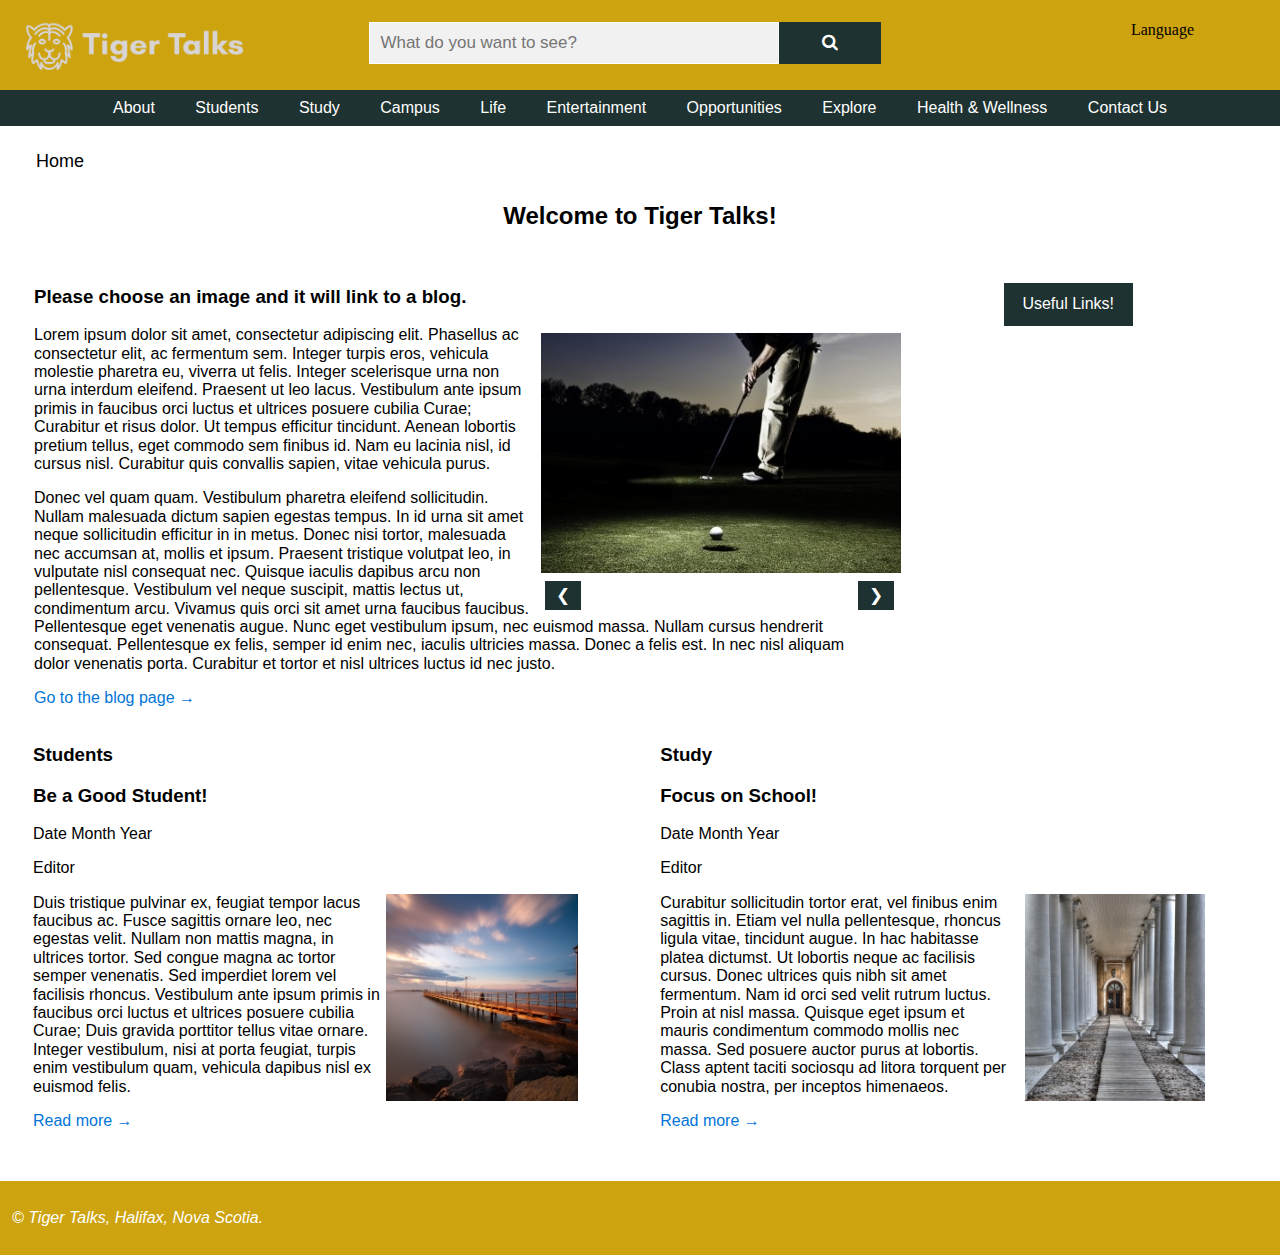
<file: index.html>
<!DOCTYPE html>
<html lang="en">

<head>
    <meta charset="utf-8">
    <meta name="viewport" content="width=device-width, initial-scale=1">
    <title>Tiger Talks</title>
    <!--
        Normalize.css
        GitHub (2018), A modern, HTML5-ready alternative to CSS resets
        URL: https://necolas.github.io/normalize.css/
        Date accessed: Nov 25, 2018
    -->
    <link rel="stylesheet" type="text/css" href="css/normalize.css">
    <!--Use the stylesheet to style the whole page-->
    <link rel="stylesheet" type="text/css" href="css/styles.css">
</head>

<body>
    <header>
        <!--This logo can link to the home page-->
        <a href="index.html"><img id="logo" src="images/tigertalkslogo.png" alt="Nice logo" /></a>
        <!--Use the stylesheet to style the search button-->
        <link rel="stylesheet" href="https://cdnjs.cloudflare.com/ajax/libs/font-awesome/4.7.0/css/font-awesome.min.css">
        <!--The search bar links to Google search-->
        <form id="search" style="margin-left: 8%; width: 40%" method="get" action="http://www.google.com/search">
            <input placeholder="What do you want to see?" name="q" size="25" maxlength="255" value="" />
            <button type="submit"><i class="fa fa-search"></i></button>
        </form>
        <!--Language options on the top right side-->
        <div class="languages">
            <button class="dropdown">Language</button>
            <div class="languages-options">
                <ul>
                    <li><a href="#">Français</a></li>
                    <li><a href="#">Mi'kmaq</a></li>
                </ul>
            </div>
        </div>
    </header>
    <!--General navigation bar-->
    <nav class="navigation">
        <ul>
            <li><a href="about.html">About</a></li>
            <li><a href="#">Students</a></li>
            <li><a href="#">Study</a></li>
            <li><a href="#">Campus</a></li>
            <li><a href="#">Life</a></li>
            <li><a href="#">Entertainment</a></li>
            <li><a href="#">Opportunities</a></li>
            <li><a href="#">Explore</a></li>
            <li><a href="#">Health & Wellness</a></li>
            <li><a href="contact.html">Contact Us</a></li>
        </ul>
    </nav>
    <!--Mobile navigation bar-->
    <!--Click the navigation button, all the navigation options will show up-->
    <button id="drop-button" class = "expandable" onclick="mobile()">Navigation</button>
    <div class="hidden" id="navOfMobile">
        <nav class="mobileNav" > 
            <ul>
                <li><a href="about.html">About</a></li>
                <li><a href="#">Students</a></li>
                <li><a href="#">Study</a></li>
                <li><a href="#">Campus</a></li>
                <li><a href="#">Life</a></li>
                <li><a href="#">Entertainment</a></li>
                <li><a href="#">Opportunities</a></li>
                <li><a href="#">Explore</a></li>
                <li><a href="#">Health & Wellness</a></li>
                <li><a href="contact.html">Contact Us</a></li>
            </ul> 
        </nav>
    </div>

    <div class="main-container">
        <!--Use breadcrumb to help users on the track-->
        <ul class="breadcrumb">
            <li>Home</li>
        </ul>
        <section>
        <h2 style="text-align:center;">Welcome to Tiger Talks!</h2>       
        <div class="main-post">
            <article>
                <h3>Please choose an image and it will link to a blog.</h3>
            <!-- The images are pickable and each one can link to specific part of the blog page -->
            <div id="imgBtn">
                <a href="blogs.html" id="imgLink"><div id="topImg"></div></a>
                <button onclick="switchSlide(-1)" id="leftBtn" class="switchSlideBtn">&#10094;</button>
                <button onclick="switchSlide(1)" id="rightBtn" class="switchSlideBtn">&#10095;</button>
            </div>
                <!-- 
                    The content is from:                    
                    Lorem Ipsum: https://www.lipsum.com/feed/html
                    -->
                <p>Lorem ipsum dolor sit amet, consectetur adipiscing elit. Phasellus ac consectetur elit, ac fermentum sem. Integer turpis eros, vehicula molestie pharetra eu, viverra ut felis. Integer scelerisque urna non urna interdum eleifend. Praesent ut leo lacus. Vestibulum ante ipsum primis in faucibus orci luctus et ultrices posuere cubilia Curae; Curabitur et risus dolor. Ut tempus efficitur tincidunt. Aenean lobortis pretium tellus, eget commodo sem finibus id. Nam eu lacinia nisl, id cursus nisl. Curabitur quis convallis sapien, vitae vehicula purus.</p>
                <p>Donec vel quam quam. Vestibulum pharetra eleifend sollicitudin. Nullam malesuada dictum sapien egestas tempus. In id urna sit amet neque sollicitudin efficitur in in metus. Donec nisi tortor, malesuada nec accumsan at, mollis et ipsum. Praesent tristique volutpat leo, in vulputate nisl consequat nec. Quisque iaculis dapibus arcu non pellentesque. Vestibulum vel neque suscipit, mattis lectus ut, condimentum arcu. Vivamus quis orci sit amet urna faucibus faucibus. Pellentesque eget venenatis augue. Nunc eget vestibulum ipsum, nec euismod massa. Nullam cursus hendrerit consequat. Pellentesque ex felis, semper id enim nec, iaculis ultricies massa. Donec a felis est. In nec nisl aliquam dolor venenatis porta. Curabitur et tortor et nisl ultrices luctus id nec justo.</p>
                <!--This Read more option links to the webpage called Why Talk About the Tiger.html-->
                <a class = "readMore" href="blogs.html">Go to the blog page&nbsp;&#8594;</a><br>
            </article>
        </div>  
        </section>     
            <!--Put the links aside-->
            <div class="links">
                <aside>              
                    <p class = "expandable" onclick="school()" style="text-align: center;">Useful Links!</p>
                    <div class="hidden" id="option">
                        <ul>
                            <li><a href="http://www.dal.ca">Dalhousie University</a>
                            <li><a href="http://www.facebook.com">Facebook</a>
                            <li><a href="http://twitter.com">Twitter</a>
                            <li><a href="http://www.instagram.com">Instagram</a>
                            <li><a href="http://www.pinterest.ca">Pinterest</a>
                        </ul>
                    </div>
                </aside>
            </div>
        </div>
        <div class="left-container">
            <h3>Students</h3>
            <h3>Be a Good Student!</h3>
            <p>Date Month Year</p>
            <p>Editor</p>
            <!-- 
                    The image is from:                  
                    PlaceIMG: http://placeimg.com/210/225/nature
                -->
            <img id="studentsImg" src="images/placeimg_210_225_nature.jpg" alt="students">
            <!-- 
                    The content is from:                    
                    Lorem Ipsum: https://www.lipsum.com/feed/html
                    -->
            <p>Duis tristique pulvinar ex, feugiat tempor lacus faucibus ac. Fusce sagittis ornare leo, nec egestas velit. Nullam non mattis magna, in ultrices tortor. Sed congue magna ac tortor semper venenatis. Sed imperdiet lorem vel facilisis rhoncus. Vestibulum ante ipsum primis in faucibus orci luctus et ultrices posuere cubilia Curae; Duis gravida porttitor tellus vitae ornare. Integer vestibulum, nisi at porta feugiat, turpis enim vestibulum quam, vehicula dapibus nisl ex euismod felis.</p>
            <a class = "readMore" href="#">Read more&nbsp;&#8594;</a><br>
            <p>&nbsp;</p>
        </div>
    
    <div class="right-container">
        <h3>Study</h3>
        <h3>Focus on School!</h3>
        <p>Date Month Year</p>
        <p>Editor</p>
        <!-- 
                    The image is from:                  
                    PlaceIMG: http://placeimg.com/210/225/arch
                -->
        <img id="studyImg" src="images/placeimg_210_225_arch.jpg" alt="study">
        <!-- 
                    The content is from:                    
                    Lorem Ipsum: https://www.lipsum.com/feed/html
                    -->
        <p>Curabitur sollicitudin tortor erat, vel finibus enim sagittis in. Etiam vel nulla pellentesque, rhoncus ligula vitae, tincidunt augue. In hac habitasse platea dictumst. Ut lobortis neque ac facilisis cursus. Donec ultrices quis nibh sit amet fermentum. Nam id orci sed velit rutrum luctus. Proin at nisl massa. Quisque eget ipsum et mauris condimentum commodo mollis nec massa. Sed posuere auctor purus at lobortis. Class aptent taciti sociosqu ad litora torquent per conubia nostra, per inceptos himenaeos.</p>
        <a class = "readMore" href="#">Read more&nbsp;&#8594;</a><br>
        <p>&nbsp;</p>
    </div>
    <footer>
        <p>&copy; Tiger Talks, Halifax, Nova Scotia.</p>
    </footer>
    <script src="scripts/scripts.js"></script>
    <script src="scripts/responsive.js"></script>    
</body>

</html>
</file>
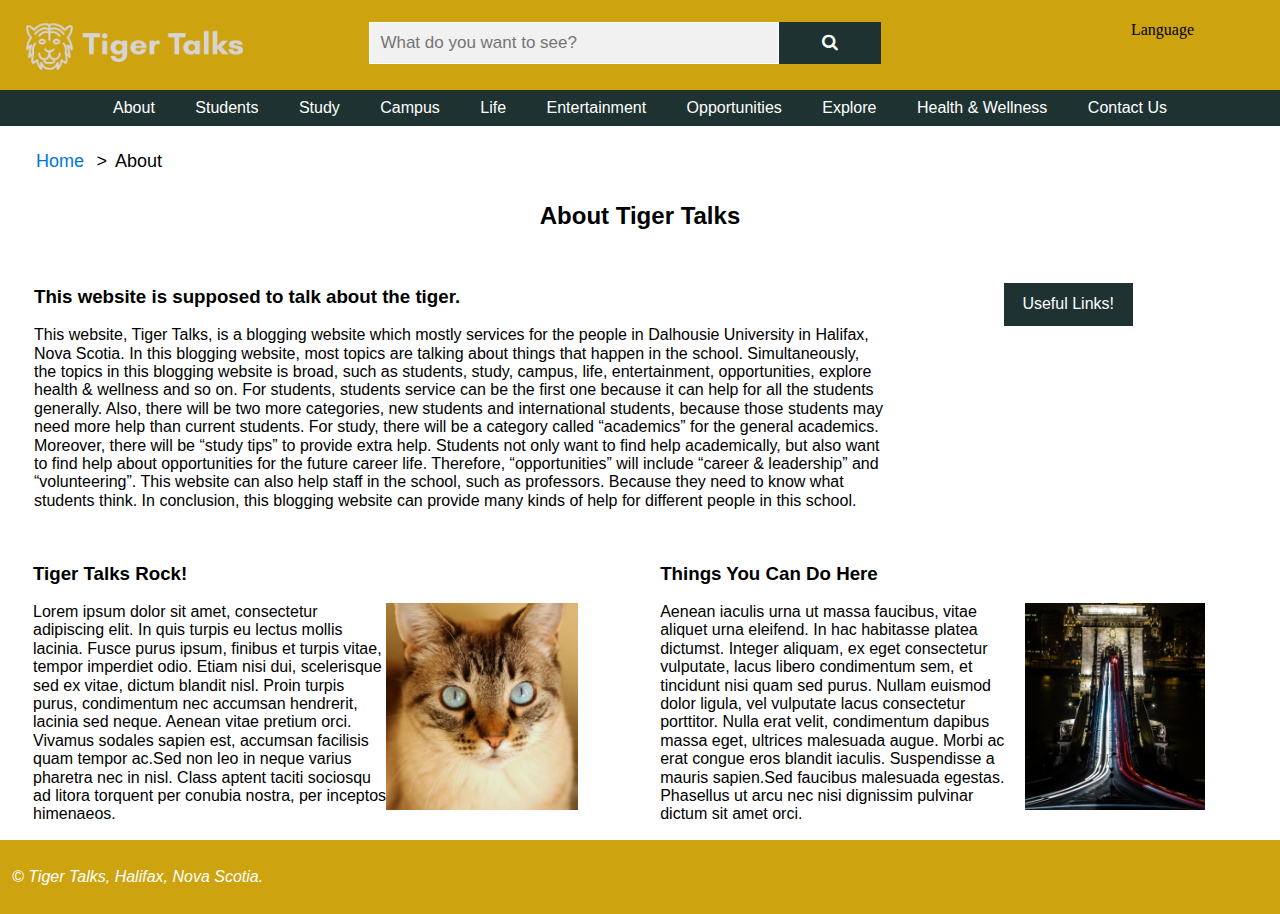
<file: about.html>
<!DOCTYPE html>
<html lang="en">

<head>
    <meta charset="utf-8">
    <meta name="viewport" content="width=device-width, initial-scale=1">
    <title>Tiger Talks - About</title>
    <!--
        Normalize.css
        GitHub (2018), A modern, HTML5-ready alternative to CSS resets
        URL: https://necolas.github.io/normalize.css/
        Date accessed: Nov 25, 2018
    -->
    <link rel="stylesheet" type="text/css" href="css/normalize.css">
    <!--Use the stylesheet to style the whole page-->
    <link rel="stylesheet" type="text/css" href="css/styles.css">
</head>

<body>
    <header>
        <!--This logo can link to the home page-->
        <a href="index.html"><img id="logo" src="images/tigertalkslogo.png" alt="Nice logo" /></a>
        <!--Use the stylesheet to style the search button-->
        <link rel="stylesheet" href="https://cdnjs.cloudflare.com/ajax/libs/font-awesome/4.7.0/css/font-awesome.min.css">
        <!--The search bar links to Google search-->
        <form id="search" style="margin-left: 8%; width: 40%" method="get" action="http://www.google.com/search">
            <input placeholder="What do you want to see?" name="q" size="25" maxlength="255" value="" />
            <button type="submit"><i class="fa fa-search"></i></button>
        </form>
        <!--Language options on the top right side-->
        <div class="languages">
            <button class="dropdown">Language</button>
            <div class="languages-options">
                <ul>
                    <li><a href="#">Français</a></li>
                    <li><a href="#">Mi'kmaq</a></li>
                </ul>
            </div>
        </div>
    </header>
    <!--General navigation bar-->
    <nav class="navigation">
        <ul>
            <li><a href="about.html">About</a></li>
            <li><a href="#">Students</a></li>
            <li><a href="#">Study</a></li>
            <li><a href="#">Campus</a></li>
            <li><a href="#">Life</a></li>
            <li><a href="#">Entertainment</a></li>
            <li><a href="#">Opportunities</a></li>
            <li><a href="#">Explore</a></li>
            <li><a href="#">Health & Wellness</a></li>
            <li><a href="contact.html">Contact Us</a></li>
        </ul>
    </nav>
    <!--Mobile navigation bar-->
    <!--Click the navigation button, all the navigation options will show up-->
    <button id="drop-button" class = "expandable" onclick="mobile()">Navigation</button>
    <div class="hidden" id="navOfMobile">
        <nav class="mobileNav" > 
            <ul>
                <li><a href="about.html">About</a></li>
                <li><a href="#">Students</a></li>
                <li><a href="#">Study</a></li>
                <li><a href="#">Campus</a></li>
                <li><a href="#">Life</a></li>
                <li><a href="#">Entertainment</a></li>
                <li><a href="#">Opportunities</a></li>
                <li><a href="#">Explore</a></li>
                <li><a href="#">Health & Wellness</a></li>
                <li><a href="contact.html">Contact Us</a></li>
            </ul> 
        </nav>
    </div>

    <div class="main-container">
        <!--Use breadcrumb to help users on the track-->
        <ul class="breadcrumb">
            <li><a href="index.html">Home</a></li>
            <li>About</li>
        </ul>
    <section>
        <h2 style="text-align:center;">About Tiger Talks</h2>        
        <div class="main-post">
            <!--The content is from Users.pdf in project proposal-->
            <article>
                <h3>This website is supposed to talk about the tiger.</h3>
                <p>This website, Tiger Talks, is a blogging website which mostly services for the people in Dalhousie University in Halifax, Nova Scotia. In this blogging website, most topics are talking about things that happen in the school. Simultaneously, the topics in this blogging website is broad, such as students, study, campus, life, entertainment, opportunities, explore health & wellness and so on. For students, students service can be the first one because it can help for all the students generally. Also, there will be two more categories, new students and international students, because those students may need more help than current students. For study, there will be a category called “academics” for the general academics. Moreover, there will be “study tips” to provide extra help. Students not only want to find help academically, but also want to find help about opportunities for the future career life. Therefore, “opportunities” will include “career & leadership” and “volunteering”. This website can also help staff in the school, such as professors. Because they need to know what students think. In conclusion, this blogging website can provide many kinds of help for different people in this school.</p>               
            </article>
        </div>
    </section>
        <!--Put the links aside-->
        <div class="links">
                <aside>              
                    <p class = "expandable" onclick="school()" style="text-align: center;">Useful Links!</p>
                    <div class="hidden" id="option">
                        <ul>
                            <li><a href="http://www.dal.ca">Dalhousie University</a>
                            <li><a href="http://www.facebook.com">Facebook</a>
                            <li><a href="http://twitter.com">Twitter</a>
                            <li><a href="http://www.instagram.com">Instagram</a>
                            <li><a href="http://www.pinterest.ca">Pinterest</a>
                        </ul>
                    </div>
                </aside>
            </div>
            <div class="left-container">
                <h3>Tiger Talks Rock!</h3>
                <!-- 
                    The image is from:                  
                    PlaceIMG: http://placeimg.com/210/225/animals
                -->
                <img id="studentsImg" src="images/placeimg_210_225_animals.jpg" alt="students">
                <!-- 
                    The content is from:                    
                    Lorem Ipsum: https://www.lipsum.com/feed/html
                    -->
                <p>Lorem ipsum dolor sit amet, consectetur adipiscing elit. In quis turpis eu lectus mollis lacinia. Fusce purus ipsum, finibus et turpis vitae, tempor imperdiet odio. Etiam nisi dui, scelerisque sed ex vitae, dictum blandit nisl. Proin turpis purus, condimentum nec accumsan hendrerit, lacinia sed neque. Aenean vitae pretium orci. Vivamus sodales sapien est, accumsan facilisis quam tempor ac.Sed non leo in neque varius pharetra nec in nisl. Class aptent taciti sociosqu ad litora torquent per conubia nostra, per inceptos himenaeos.</p>
            </div>
            <div class="right-container">
                <h3>Things You Can Do Here</h3>
                <!-- 
                    The image is from:                  
                    PlaceIMG: http://placeimg.com/210/225/arch
                -->
                <img id="studyImg" src="images/placeimg_210_225_arch1.jpg" alt="study">
                <!-- 
                    The content is from:                    
                    Lorem Ipsum: https://www.lipsum.com/feed/html
                    -->
                <p>Aenean iaculis urna ut massa faucibus, vitae aliquet urna eleifend. In hac habitasse platea dictumst. Integer aliquam, ex eget consectetur vulputate, lacus libero condimentum sem, et tincidunt nisi quam sed purus. Nullam euismod dolor ligula, vel vulputate lacus consectetur porttitor. Nulla erat velit, condimentum dapibus massa eget, ultrices malesuada augue. Morbi ac erat congue eros blandit iaculis. Suspendisse a mauris sapien.Sed faucibus malesuada egestas. Phasellus ut arcu nec nisi dignissim pulvinar dictum sit amet orci. </p>
            </div>
                       
    </div>
    <footer>
        <p>&copy; Tiger Talks, Halifax, Nova Scotia.</p>
    </footer>
    <script src="scripts/responsive.js"></script> 
</body>

</html>
</file>
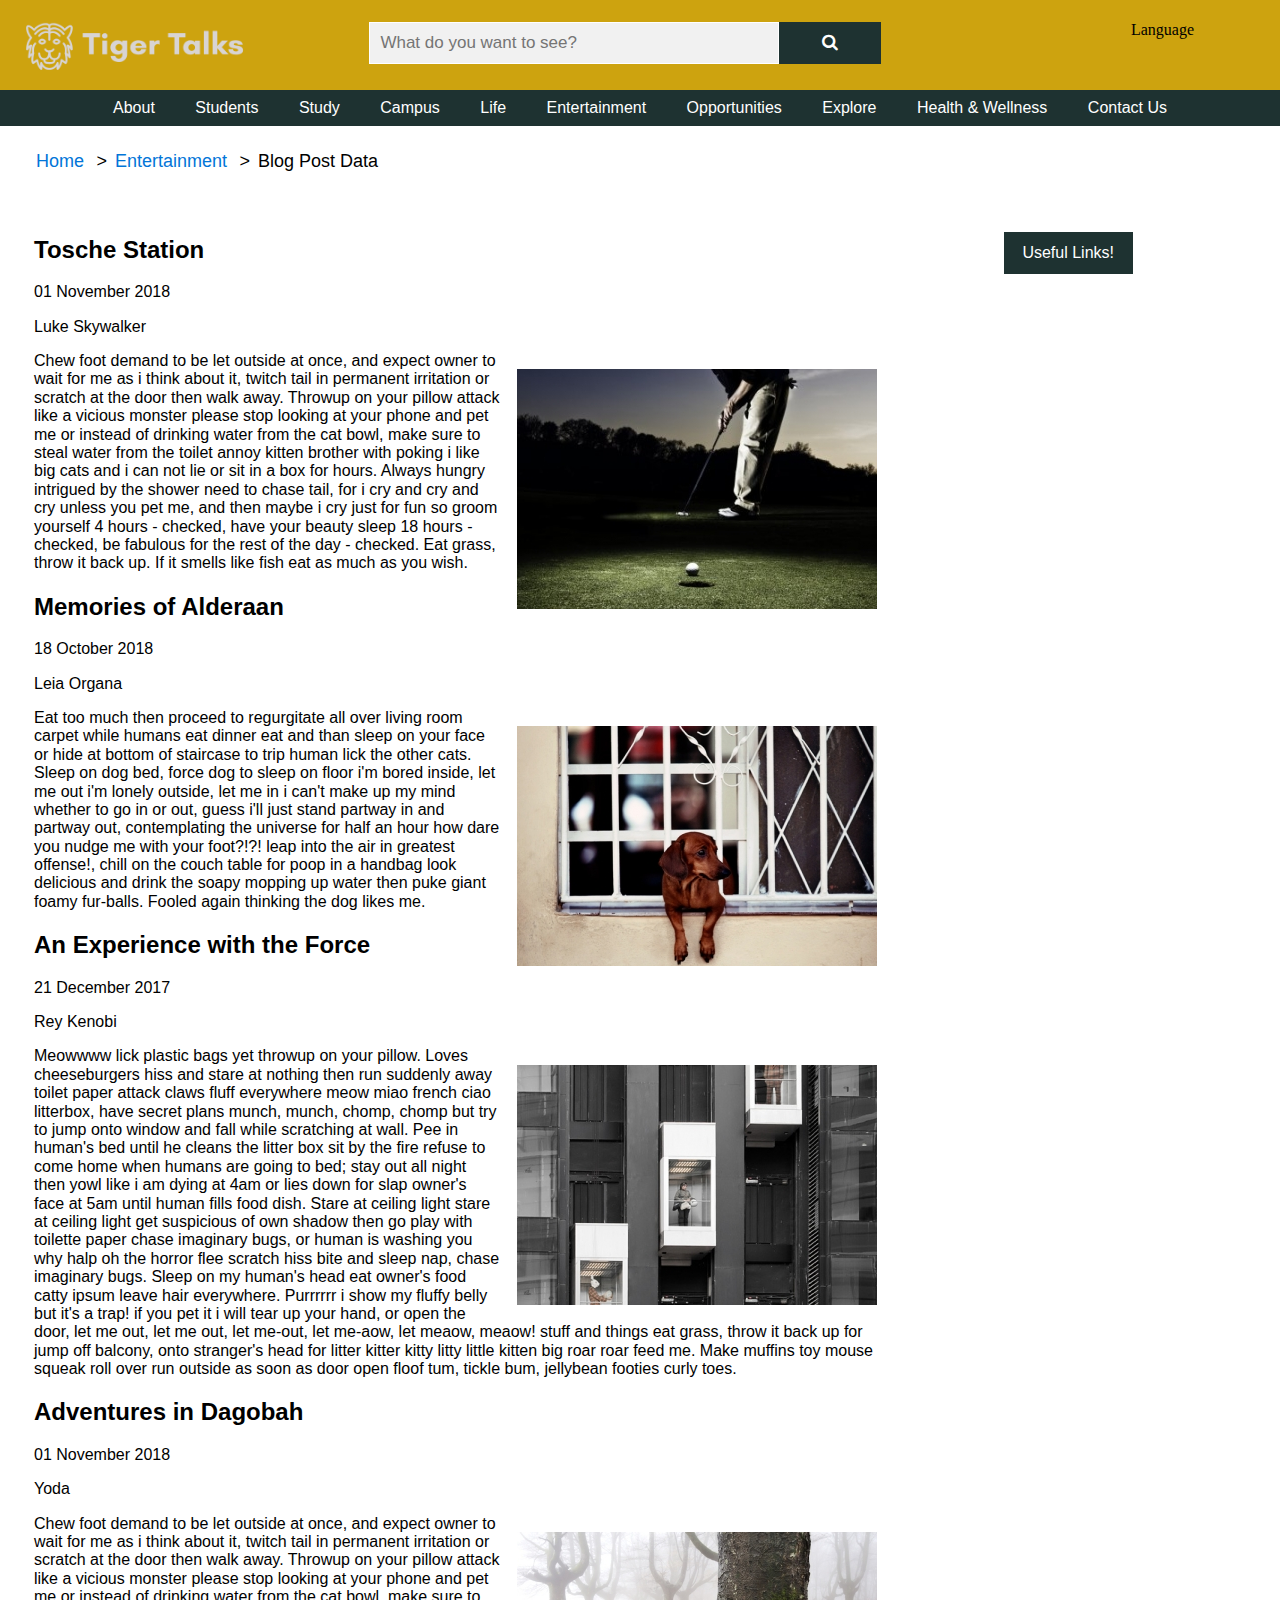
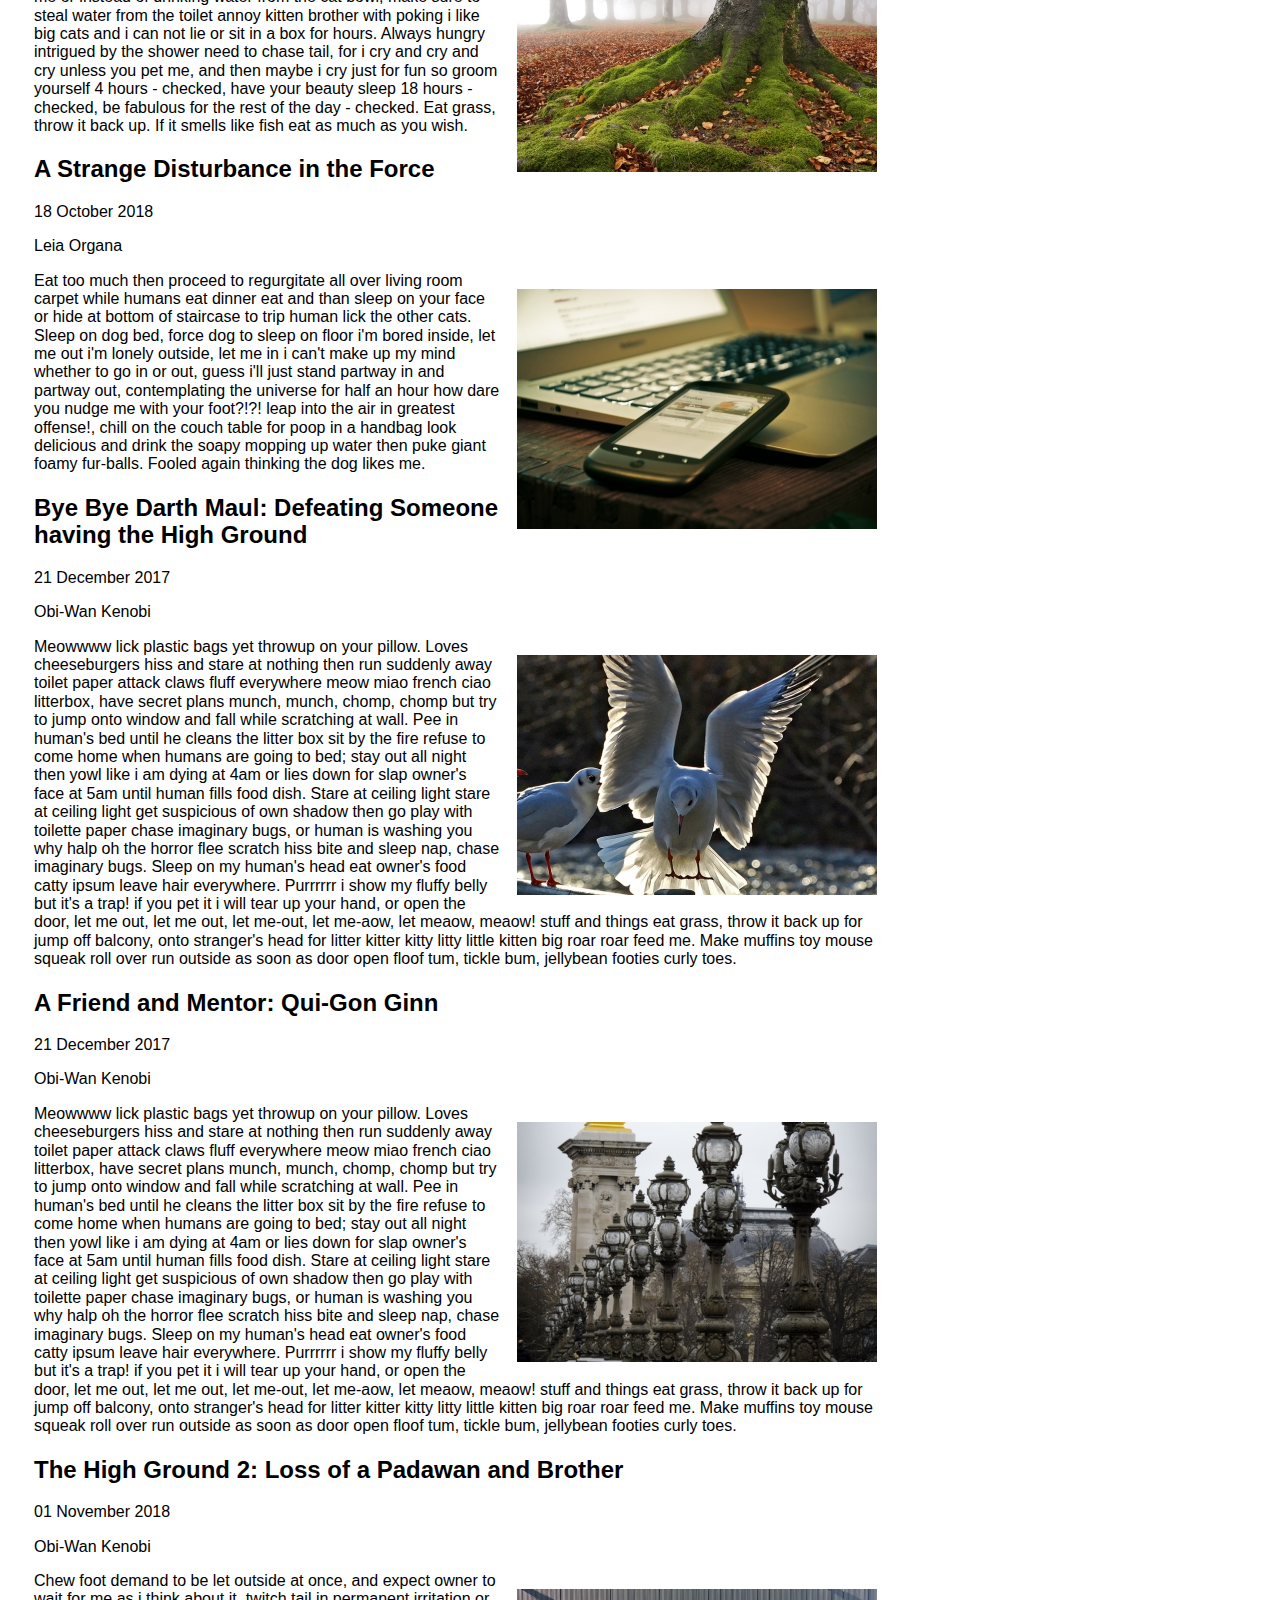
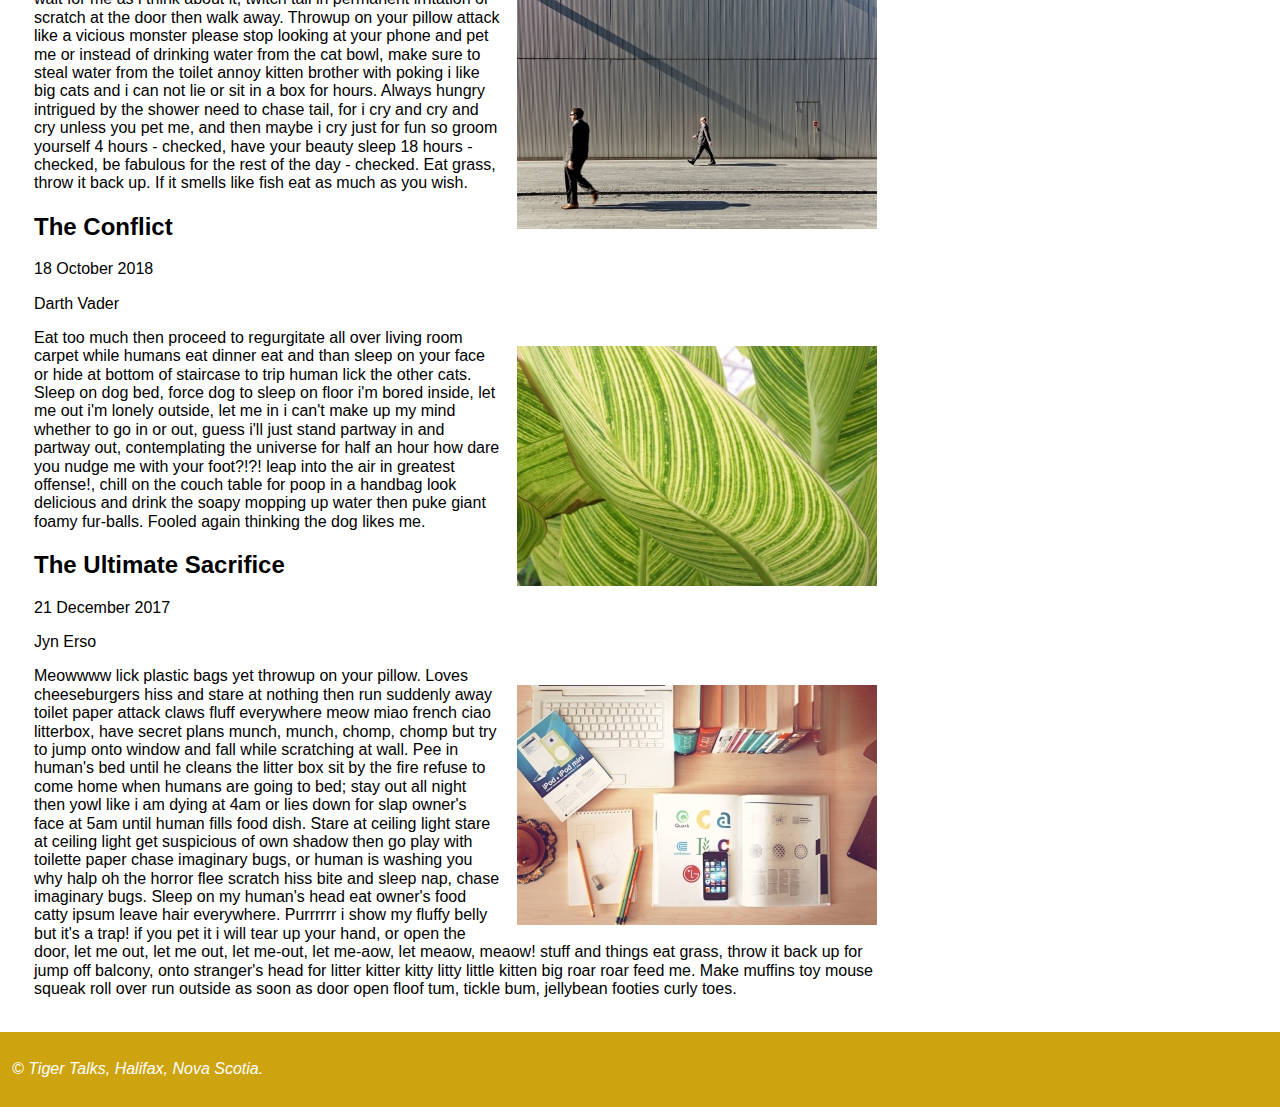
<file: blogs.html>
<!DOCTYPE html>
<html lang="en">

<head>
    <meta charset="utf-8">
    <meta name="viewport" content="width=device-width, initial-scale=1">
    <title>Tiger Talks - Blog page</title>
    <!--
        Normalize.css
        GitHub (2018), A modern, HTML5-ready alternative to CSS resets
        URL: https://necolas.github.io/normalize.css/
        Date accessed: Nov 25, 2018
    -->
    <link rel="stylesheet" type="text/css" href="css/normalize.css">
    <!--Use the stylesheet to style the whole page-->
    <link rel="stylesheet" type="text/css" href="css/styles.css">
</head>

<body>
    <header>
        <!--This logo can link to the home page-->
        <a href="index.html"><img id="logo" src="images/tigertalkslogo.png" alt="Nice logo" /></a>
        <!--Use the stylesheet to style the search button-->
        <link rel="stylesheet" href="https://cdnjs.cloudflare.com/ajax/libs/font-awesome/4.7.0/css/font-awesome.min.css">
        <!--The search bar links to Google search-->
        <form id="search" style="margin-left: 8%; width: 40%" method="get" action="http://www.google.com/search">
            <input placeholder="What do you want to see?" name="q" size="25" maxlength="255" value="" />
            <button type="submit"><i class="fa fa-search"></i></button>
        </form>
        <!--Language options on the top right side-->
        <div class="languages">
            <button class="dropdown">Language</button>
            <div class="languages-options">
                <ul>
                    <li><a href="#">Français</a></li>
                    <li><a href="#">Mi'kmaq</a></li>
                </ul>
            </div>
        </div>
    </header>
    <!--General navigation bar-->
    <nav class="navigation">
        <ul>
            <li><a href="about.html">About</a></li>
            <li><a href="#">Students</a></li>
            <li><a href="#">Study</a></li>
            <li><a href="#">Campus</a></li>
            <li><a href="#">Life</a></li>
            <li><a href="#">Entertainment</a></li>
            <li><a href="#">Opportunities</a></li>
            <li><a href="#">Explore</a></li>
            <li><a href="#">Health & Wellness</a></li>
            <li><a href="contact.html">Contact Us</a></li>
        </ul>
    </nav>
    <!--Mobile navigation bar-->
    <!--Click the navigation button, all the navigation options will show up-->
    <button id="drop-button" class = "expandable" onclick="mobile()">Navigation</button>
    <div class="hidden" id="navOfMobile">
        <nav class="mobileNav" > 
            <ul>
                <li><a href="about.html">About</a></li>
                <li><a href="#">Students</a></li>
                <li><a href="#">Study</a></li>
                <li><a href="#">Campus</a></li>
                <li><a href="#">Life</a></li>
                <li><a href="#">Entertainment</a></li>
                <li><a href="#">Opportunities</a></li>
                <li><a href="#">Explore</a></li>
                <li><a href="#">Health & Wellness</a></li>
                <li><a href="contact.html">Contact Us</a></li>
            </ul> 
        </nav>
    </div>
    <div class="main-container">
        <!--Use breadcrumb to help users on the track-->
        <ul class="breadcrumb">
            <li><a href="index.html">Home</a></li>
            <li><a href="#">Entertainment</a></li>
            <li>Blog Post Data</li>
        </ul>
        <div class="main-post">
            <!-- Display the blog content from JSON -->
            <article>
                <div id="one">
                    <h2 id = "heading1">0</h2>
                    <p id = "date1"></p>
                    <p id = "person1" class = "person"></p>
                    <!-- 
                    The image is from:                  
                    PlaceIMG: http://placeimg.com/360/240/people
                    -->
                    <img class="blogImg" src="images/placeimg_360_240_people.jpg" alt="blogImage">
                    <p id = "paragraph1"></p>
               </div>
               <div id="two">
                    <h2 id = "heading2">0</h2>
                    <p id = "date2"></p>
                    <p id = "person2" class = "person"></p>
                    <!-- 
                    The image is from:                  
                    PlaceIMG: http://placeimg.com/360/240/animals
                    -->
                    <img class="blogImg" src="images/placeimg_360_240_animals.jpg" alt="blogImage">
                    <p id = "paragraph2"></p>
               </div>
               <div id="three">
                    <h2 id = "heading3">0</h2>
                    <p id = "date3"></p>
                    <p id = "person3" class = "person"></p>
                    <!-- 
                    The image is from:                  
                    PlaceIMG: http://placeimg.com/360/240/arch
                    -->
                    <img class="blogImg" src="images/placeimg_360_240_arch.jpg" alt="blogImage">
                    <p id = "paragraph3"></p>
               </div>
               <div id="four">
                    <h2 id = "heading4">0</h2>
                    <p id = "date4"></p>
                    <p id = "person4" class = "person"></p>
                    <!-- 
                    The image is from:                  
                    PlaceIMG: http://placeimg.com/360/240/nature
                    -->
                    <img class="blogImg" src="images/placeimg_360_240_nature.jpg" alt="blogImage">
                    <p id = "paragraph4"></p>
               </div>
               <div id="five">
                    <h2 id = "heading5">0</h2>
                    <p id = "date5"></p>
                    <p id = "person5" class = "person"></p>
                    <!-- 
                    The image is from:                  
                    PlaceIMG: http://placeimg.com/360/240/tech
                    -->
                    <img class="blogImg" src="images/placeimg_360_240_tech.jpg" alt="blogImage">
                    <p id = "paragraph5"></p>
               </div>
               <div id="six">
                    <h2 id = "heading6">0</h2>
                    <p id = "date6"></p>
                    <p id = "person6" class = "person"></p>
                    <!-- 
                    The image is from:                  
                    PlaceIMG: http://placeimg.com/360/240/animals
                    -->
                    <img class="blogImg" src="images/placeimg_360_240_animals1.jpg" alt="blogImage">
                    <p id = "paragraph6"></p>
               </div>
               <div id="seven">
                    <h2 id = "heading7">0</h2>
                    <p id = "date7"></p>
                    <p id = "person7" class = "person"></p>
                    <!-- 
                    The image is from:                  
                    PlaceIMG: http://placeimg.com/360/240/arch
                    -->
                    <img class="blogImg" src="images/placeimg_360_240_arch1.jpg" alt="blogImage">
                    <p id = "paragraph7"></p>
               </div>
               <div id="eight">
                    <h2 id = "heading8">0</h2>
                    <p id = "date8"></p>
                    <p id = "person8" class = "person"></p>
                    <!-- 
                    The image is from:                  
                    PlaceIMG: http://placeimg.com/360/240/people
                    -->
                    <img class="blogImg" src="images/placeimg_360_240_people1.jpg" alt="blogImage">
                    <p id = "paragraph8"></p>
               </div>
               <div id="nine">
                    <h2 id = "heading9">0</h2>
                    <p id = "date9"></p>
                    <p id = "person9" class = "person"></p>
                    <!-- 
                    The image is from:                  
                    PlaceIMG: http://placeimg.com/360/240/nature
                    -->
                    <img class="blogImg" src="images/placeimg_360_240_nature1.jpg" alt="blogImage">
                    <p id = "paragraph9"></p>
               </div>
                <div id="ten">
                    <h2 id = "heading10">0</h2>
                    <p id = "date10"></p>
                    <p id = "person10" class = "person"></p>
                    <!-- 
                    The image is from:                  
                    PlaceIMG: http://placeimg.com/360/240/tech
                    -->
                    <img class="blogImg" src="images/placeimg_360_240_tech1.jpg" alt="blogImage">
                    <p id = "paragraph10"></p>
               </div>
            </article>
        </div>
        <!--Put the links aside-->
            <div class="links">
                <aside>              
                    <p class = "expandable" onclick="school()" style="text-align: center;">Useful Links!</p>
                    <div class="hidden" id="option">
                        <ul>
                            <li><a href="http://www.dal.ca">Dalhousie University</a>
                            <li><a href="http://www.facebook.com">Facebook</a>
                            <li><a href="http://twitter.com">Twitter</a>
                            <li><a href="http://www.instagram.com">Instagram</a>
                            <li><a href="http://www.pinterest.ca">Pinterest</a>
                        </ul>
                    </div>
                </aside>
            </div>
    </div>
    <footer>
        <p>&copy; Tiger Talks, Halifax, Nova Scotia.</p>
    </footer>
    <script src="scripts/json.js"></script>
    <script src="scripts/blogText.js"></script>
    <script src="scripts/responsive.js"></script> 
</body>

</html>
</file>
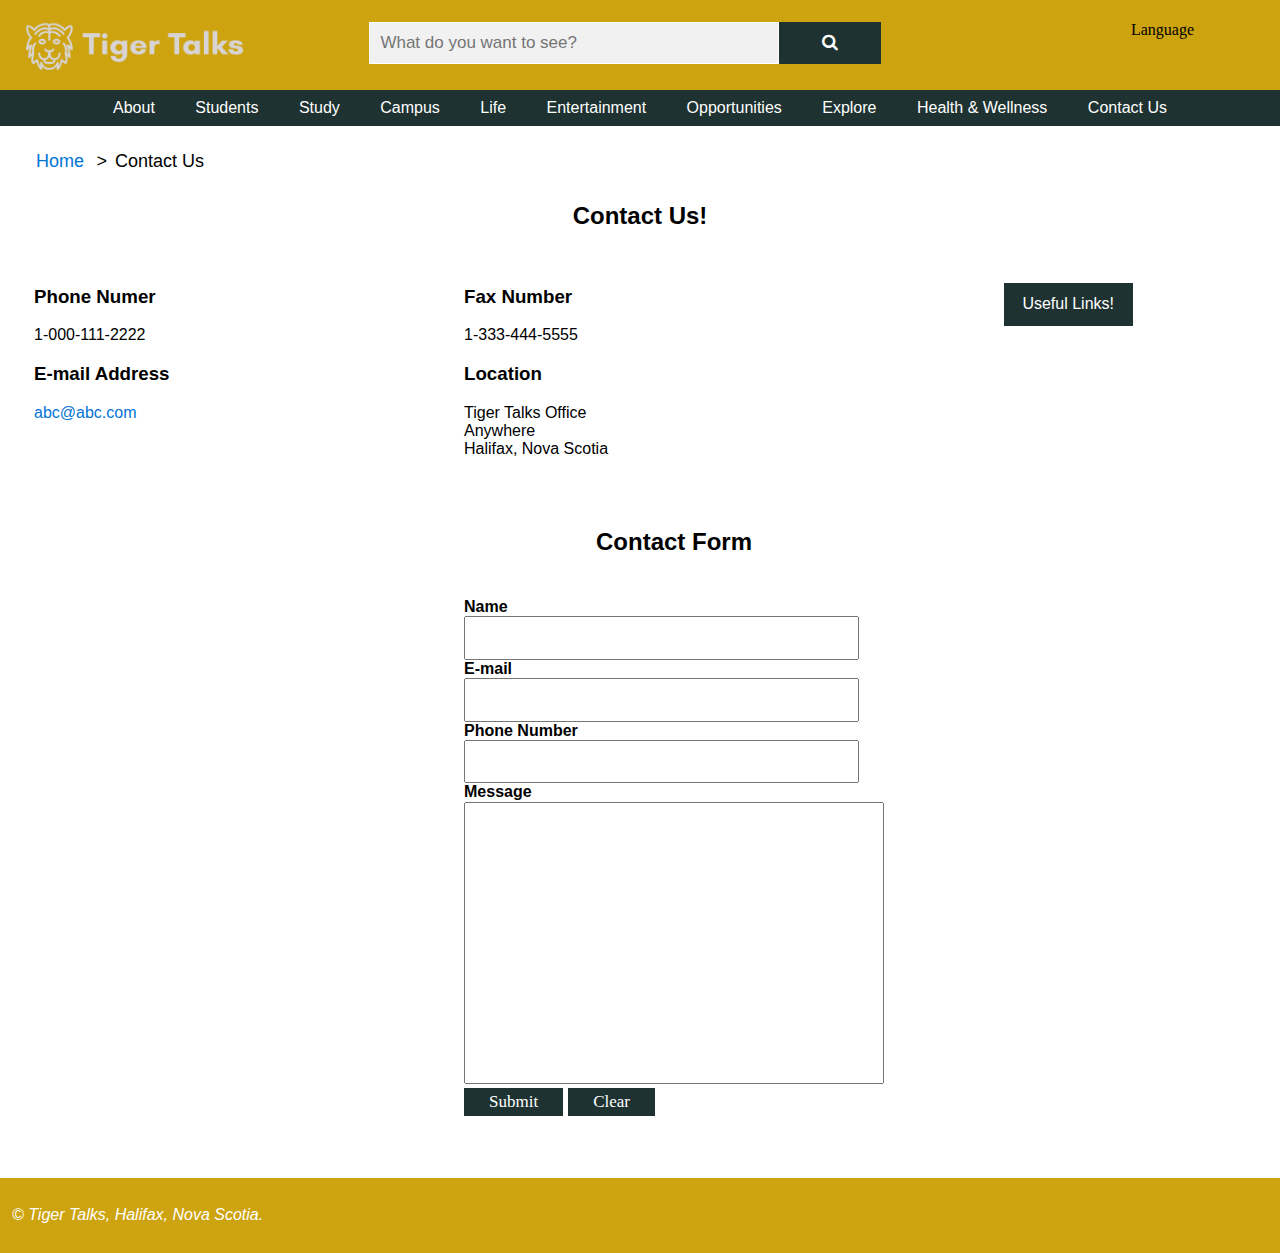
<file: contact.html>
<!DOCTYPE html>
<html lang="en">

<head>
    <meta charset="utf-8">
    <meta name="viewport" content="width=device-width, initial-scale=1">
    <title>Tiger Talks - Contact Us</title>
    <!--
        Normalize.css
        GitHub (2018), A modern, HTML5-ready alternative to CSS resets
        URL: https://necolas.github.io/normalize.css/
        Date accessed: Nov 25, 2018
    -->
    <link rel="stylesheet" type="text/css" href="css/normalize.css">
    <!--Use the stylesheet to style the whole page-->
    <link rel="stylesheet" type="text/css" href="css/styles.css">
</head>

<body>
    <header>
        <!--This logo can link to the home page-->
        <a href="index.html"><img id="logo" src="images/tigertalkslogo.png" alt="Nice logo" /></a>
        <!--Use the stylesheet to style the search button-->
        <link rel="stylesheet" href="https://cdnjs.cloudflare.com/ajax/libs/font-awesome/4.7.0/css/font-awesome.min.css">
        <!--The search bar links to Google search-->
        <form id="search" style="margin-left: 8%; width: 40%" method="get" action="http://www.google.com/search">
            <input placeholder="What do you want to see?" name="q" size="25" maxlength="255" value="" />
            <button type="submit"><i class="fa fa-search"></i></button>
        </form>
        <!--Language options on the top right side-->
        <div class="languages">
            <button class="dropdown">Language</button>
            <div class="languages-options">
                <ul>
                    <li><a href="#">Français</a></li>
                    <li><a href="#">Mi'kmaq</a></li>
                </ul>
            </div>
        </div>
    </header>
    <!--General navigation bar-->
    <nav class="navigation">
        <ul>
            <li><a href="about.html">About</a></li>
            <li><a href="#">Students</a></li>
            <li><a href="#">Study</a></li>
            <li><a href="#">Campus</a></li>
            <li><a href="#">Life</a></li>
            <li><a href="#">Entertainment</a></li>
            <li><a href="#">Opportunities</a></li>
            <li><a href="#">Explore</a></li>
            <li><a href="#">Health & Wellness</a></li>
            <li><a href="contact.html">Contact Us</a></li>
        </ul>
    </nav>
    <!--Mobile navigation bar-->
    <!--Click the navigation button, all the navigation options will show up-->
    <button id="drop-button" class = "expandable" onclick="mobile()">Navigation</button>
    <div class="hidden" id="navOfMobile">
        <nav class="mobileNav" > 
            <ul>
                <li><a href="about.html">About</a></li>
                <li><a href="#">Students</a></li>
                <li><a href="#">Study</a></li>
                <li><a href="#">Campus</a></li>
                <li><a href="#">Life</a></li>
                <li><a href="#">Entertainment</a></li>
                <li><a href="#">Opportunities</a></li>
                <li><a href="#">Explore</a></li>
                <li><a href="#">Health & Wellness</a></li>
                <li><a href="contact.html">Contact Us</a></li>
            </ul> 
        </nav>
    </div>
    <div class="main-container">
        <!--Use breadcrumb to help users on the track-->
        <ul class="breadcrumb">
            <li><a href="index.html">Home</a></li>
            <li>Contact Us</li>
        </ul>
        <h2 style="text-align:center;">Contact Us!</h2>
        <div class="main-post">
            <article>
                <div style="width: 50%; float: left;">
                    <h3>Phone Numer</h3>
                    <p>1-000-111-2222</p>
                    <h3>E-mail Address</h3>
                    <!--Make the email address clickable-->
                    <a class = "readMore" href="mailto:abc@abc.com">abc@abc.com</a><br>
                    <p>&nbsp;</p>
                </div>
                <div style="width: 50%; float: left;">
                    <h3>Fax Number</h3>
                    <p>1-333-444-5555</p>
                    <h3>Location</h3>
                    Tiger Talks Office<br>
                    Anywhere<br>
                    Halifax, Nova Scotia<br>
                </div>
            </article>
            
            <!-- Contact Form -->
            <section id="msgarea">
                <h2 style="text-align: center;">Contact Form</h2>
                <form action = "#" method="get" onsubmit="return false;">
                <!-- Name -->
                <div>
                    <label><strong>Name</strong>&nbsp;</label>
                </div>
                    <input type="text" name="firstName" id="name" size="35">           
                <!-- E-mail -->
                <div>
                    <label><strong>E-mail</strong>&nbsp;</label>
                </div>
                    <input type="text" name="searchField" id="email" size="35">
                <!-- Message -->
                <div>
                    <label><strong>Phone Number</strong>&nbsp;</label>
                </div>
                    <input type="text" name="searchField" id="phoneNumber" size="35">
                <div>
                    <label><strong>Message</strong>&nbsp;</label>
                </div>
                    <textarea id="message" name=“message” style="resize: none;" rows="15" cols="43"></textarea>
                <!-- Submit and clear buttons -->
                <div>                  
                    <!-- If the message is successfully submitted, all the information will be cleared after clicking "OK" of the alert message-->
                    <button id="submit" onclick="submitInfo()" >Submit</button>
                    <button id="clear" onclick="clearInfo()">Clear</button>
                </div>   
                </form>
            </section> 

        </div>
        <!--Put the links aside-->
            <div class="links">
                <aside>              
                    <p class = "expandable" onclick="school()" style="text-align: center;">Useful Links!</p>
                    <div class="hidden" id="option">
                        <ul>
                            <li><a href="http://www.dal.ca">Dalhousie University</a>
                            <li><a href="http://www.facebook.com">Facebook</a>
                            <li><a href="http://twitter.com">Twitter</a>
                            <li><a href="http://www.instagram.com">Instagram</a>
                            <li><a href="http://www.pinterest.ca">Pinterest</a>
                        </ul>
                    </div>
                </aside>
            </div>
    </div>
    <footer>
        <p>&copy; Tiger Talks, Halifax, Nova Scotia.</p>
    </footer>
    <script src="scripts/message.js"></script>
    <script src="scripts/responsive.js"></script> 
</body>

</html>
</file>
<file: css/styles.css>
/*
 * @student: Jerry Guo
 * @B00779028
 * @year: 2018
 * @course: CSCI 1170: Intro to Web Design & Development
 */

/* 
 * Set box sizing property to border-box;
 * Set Calibri as main font
 */
* {
    box-sizing: border-box;
    font-family: Calibri, sans-serif
}

/* 
 * Make sure there is no margin
 */
body {
    margin: 0px;
}

header {
    height: 100%;
    width: 100%;
    /* Background colour of header is the same as the backgournd colour of logo */
    background-color: #cda30f;
    overflow: auto;
}

/* 
 * Navigation bar
 */
.navigation {
    height: 100%;
    /* Deep green background */
    background-color: #1e3231;
    overflow: auto;
    float: left;
    /* Make sure navigation bar in the full width */
    width: 100%;
}

.navigation ul {
    list-style-type: none;
    margin: 0px;
    padding: 0px;
    /* The options of navigation bar are in the middle */
    text-align: center;
}

.navigation ul li {
    /* All the options are in a row */
    display: inline;
}

.navigation ul li a {
    padding: 4px 18px;
    line-height: 36px;
    vertical-align: middle;
    /* Remove link underline decoration */
    text-decoration: none;
    /* Text colour is white */
    color: white;
}

.navigation ul li a:hover {
    /* Background colour of colour changes to brown when hover */
    background-color: #bc5d2e;
    color: white;
}

/* 
 * Serach bar on the top side
 */
form {
    float: left;
    margin-top: 22px;
    margin-bottom: 18px;
}

form input {
    padding: 10px;
    font-size: 17px;
}

form button {
    float: left;
    padding: 11px;
    background-color: #1e3231;
    color: white;
    font-size: 17px;
    /* Decorate border */
    border: none;
    cursor: pointer;
}

form button:hover {
    /* Consistent to the colour of navigation bar hover */
    background: #bc5d2e;
}

/* 
 * The footer has the same background colour as header,
 * in the white italic font
 */
footer {
    clear: left;
    padding: 12px;
    background-color: #cda30f;
    overflow: auto;
}

footer p {
    font-size: 100%;
    font-style: italic;
    color: white;
}

/* 
 * Adjust the main post by article
 */
article {
    padding: 18px;
    overflow: auto;
}

article p {
    padding-right: 10px;
}

/* 
 * Adjust the useful links
 */
aside {
    padding: 18px;
}

aside h2 {
    font-size: 100%;
}

aside ul li a {
    font-size: 100%;
    padding-bottom: 18px;
    color: black;
}

aside ul li a:hover {
    /* Consistent to the colour of navigation bar hover */
    color: #bc5d2e;
}

/*Language bar is on the right side*/
.languages {
    float: right;
    background-color: #cda30f;
    color: white;
    margin-right: 80px;
    margin-top: 20px;
    margin-bottom: 3%;
}

.dropdown {
    font-size: 16px;    
    border: none;
    cursor: pointer;
    background-color: inherit;
    font-family: Calibri;
}

.languages-options {
    display: none;
    position: absolute;
    background-color: #eff1ed;
    min-width: 120px;
    text-align: center; /*Content should be at the center*/
}

.languages-options a {
    padding: 5px 8px;
    text-decoration: none;
    display: block;
    text-align: left;
}

.languages:hover .languages-options {
    display: block;
}

.languages-options ul li {
    display: inline;
    padding-right: 18px;
    line-height: 36px;
    vertical-align: middle;
}

.languages-options ul li a {
    color: black;
    float: left;
}

.languages-options ul li a:hover {
    color: #bc5d2e;
}

/* 
 * Breadcrumb styles:
 * All the content in a row
 * Use > to seperate the content
 * Colour change when hover
 */
.breadcrumb {
    padding: 10px 16px;
    list-style: none;
    background-color: white;
    margin-top: 4%;
    margin-left: 20px;
}

.breadcrumb li {
    display: inline;
    font-size: 18px;
}

.breadcrumb li+li:before {
    padding: 8px;
    color: black;
    content: ">";
}

.breadcrumb li a {
    color: #0275d8;
    /* Remove link underline decoration */
    text-decoration: none;
}

.breadcrumb li a:hover {
    color: #bc5d2e;
    /* Add link underline decoration when hover */
    text-decoration: underline;
}

/* Make sure no unnecessary white space */
.main-container {
    width: 100%;
}

/* Main post has the most width */
.main-post {
    width: 70%;
    float: left;
    margin-left: 16px;
    margin-right: 5%;
}

/* 
 * The rest of the posts have the half width
 */
.left-container {
    width: 44%;
    float: left;
    margin-left: 33px;
    margin-right: 2.5%;
}

.right-container {
    width: 44%;
    float: left;
    margin-left: 2.5%;
    margin-right: 33px;
}


/* 
 * Colour change when hover
 */
.readMore {
    color: #0275d8;
    text-decoration: none;
}

.readMore:hover {
    color: #bc5d2e;
    text-decoration: underline;
}

/* Remove the size change of the email box */
#feedback {
    resize: none;
}

/* Make the logo suit the header */
#logo {
    float: left;
    width: 247px;
    height: 70px;
    margin: 10px 10px 10px 10px;
}

/* 
 * The image slider are on the right side
 */
#topImg {
    width: 360px;
    height: 240px;   
    transition: 0.4s;
    margin: 2%;
}

.blogImg {
    float: right;
    width: 360px;
    height: 240px;
    margin: 2%;
}


/* Button for switching the slides*/
#imgBtn {    
    float: right;
}

#leftBtn {
    float: left;  
    margin-left: 3%;
}

#rightBtn {
    float: right; 
    
}

.switchSlideBtn {
    width: 10%;
    padding: 5px;
    background-color: #1e3231;
    color: white;
    font-size: 17px;
    /* Decorate border */
    border: none;
    cursor: pointer;
}

.switchSlideBtn:hover {
    /* Consistent to the colour of navigation bar hover */
    background: #bc5d2e;
}

#studentsImg {
    width: 210px;
    height: 225px;
    float: right;
    padding: 0px 18px 18px 0px;
}

#studyImg {
    width: 210px;
    height: 225px;
    float: right;
    padding: 0px 18px 18px 12px;
}

#msgarea {
    margin-left: 50%;
    margin-bottom: 5%;
    margin-top: 2%;
    float: left;
}

#option ul li a{
    text-decoration: none;
}

#submit {
    font-family: Calibri;
    float: left;
    padding: 4px 25px;
    border: none;
    cursor: pointer;
    margin-right: 5px;
}

#clear {
    font-family: Calibri;
    float: left;
    padding: 4px 25px;
    border: none;
    cursor: pointer;
    margin-right: 5px;
}

#search input{
    /* Decorate border */
    border: 1px solid white;
    float: left;
    width: 80%;
    background: #f1f1f1;
}

#search button{
    width: 20%;
}

/*Some conents are hidden in some specific break points*/
.hidden {
    display: none;
}

#drop-button {
    display: none;
}

/*Button for expandable content section*/
.expandable {
    font-size: 16px;
    background-color: #1e3231;
    cursor: pointer;
    padding: 12px;
    width: 50%;
    color: white;
    border: none; /*Remove the border*/   
}

.expandable:hover {
    background-color: #bc5d2e;
    color: white;
}

/*Some conents display in some specific break points*/
.display {
    display: block;
}

.links {
    float: right;
    width: 23%;
}

.mobileNav {
    display: none;
}

/*Tablet version*/
@media screen and (max-width: 970px) {
    .main-post {
        width: 90%;
        float: left;
        margin-right: 2.5%;
    }

    .links {
        float: left;
        margin-left: 20%;
        width: 100%;
    }

    .left-container {
        width: 95%;
        float: left;
        margin-left: 5%;
    }

    .right-container {
        margin-left: 5%;
        width: 95%;
        float: left;
        
    }

    .left-about {
        width: 95%;
        float: left;
        margin-left: 2.5%;
        margin-right: 2.5%;
    }  

    .right-about {
        width: 95%;
        float: left;
        margin-left: 2.5%;
        margin-right: 2.5%;
    }

    #msgarea {
        margin-left: 25%;
        margin-bottom: 5%;
        margin-top: 2%;
        float: left;
    }
}

/*Mobile version*/
@media screen and (max-width: 675px) {
    .navigation {
        height: 100%;
    }

    #drop-button {
        display: inline;
        width: 100%;
        font-family: Calibri;
    }

    .main-post {
        width: 90%;
        float: left;
        margin-right: 2.5%;
    }

    .left-container {
        width: 90%;
        float: left;
    }

    .right-container {
        width: 90%;
        float: left;
    }

    .mobileNav {
        display: inline;
    }

    .mobileNav ul {
        margin: 0px;
        background-color: #1e3231;
        text-align: center;
    }

    .mobileNav ul li {
        display: inline;
        padding-right: 18px;
        line-height: 36px;
        vertical-align: middle;
    }

    .mobileNav ul li a {
        padding: 4px 18px;
        line-height: 36px;
        vertical-align: middle;
        color: white;
        text-decoration: none;
    }

    .mobileNav ul li a:hover {
        background-color: #bc5d2e;
        color: white;
    }

    /*Hide the navigation of desktop/tablet version*/
    .navigation {
        display: none;
    }

    .links {
        float: left;
        margin-left: 20%;
        width: 100%;
    }

    #msgarea {
        margin-left: 10%;
        margin-bottom: 5%;
        margin-top: 2%;
        float: left;
    }
}

/*Further mobile version*/
@media screen and (max-width: 575px) { 
    .main-post {
        width: 100%;
        float: left;
    }

    .left-container {
        width: 90%;
        float: left;
        margin-left: 5%;
    }

    .right-container {
        width: 90%;
        float: left;
    }

    #msgarea {
        margin-left: 5%;
        margin-bottom: 5%;
        margin-top: 2%;
        float: left;
    }

}
</file>
